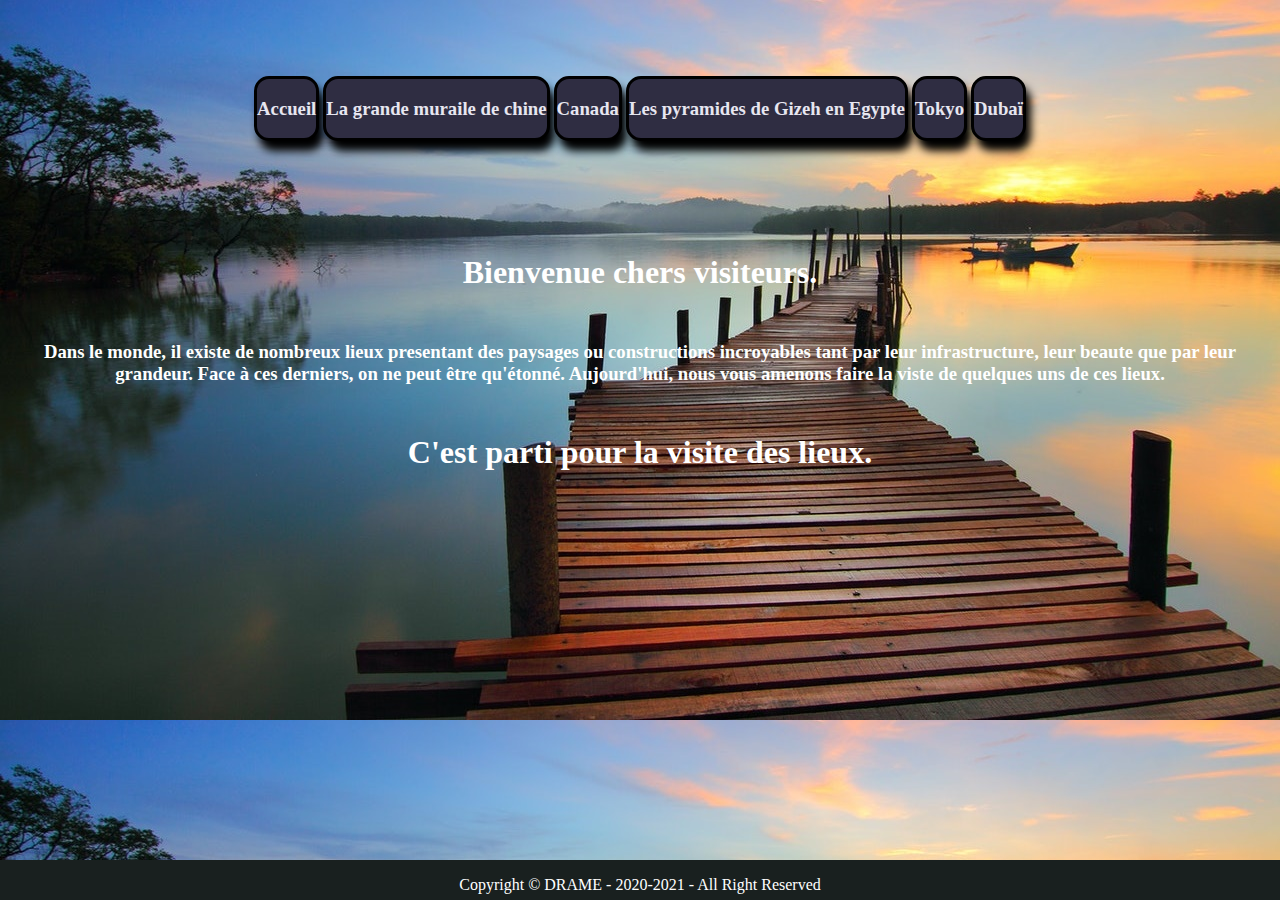
<file: index.html>
<!DOCTYPE html>
<html>
<head>
	<title>Visite historique</title>
	<meta charset="utf-8">
	<link rel="stylesheet" type="text/css" href="index.css">
</head>
<body>
	<header>
		<nav class="menu">
			<ul>
				<li class="btn">
					<a href="index.html"><h3>Accueil</h3></a>
				</li>
				<li class="btn">
					<a href="La grande muraile de chine.html"><h3>La grande muraile de chine</h3></a>
				</li>
				<li class="btn">
					<a href="Canada.html"><h3>Canada</h3></a>
				</li>
				<li class="btn">
					<a href="Les pyramides de Gizeh en Egypte.html"><h3>Les pyramides de Gizeh en Egypte</h3></a>
				</li>
				<li class="btn">
					<a href="Tokyo.html"><h3>Tokyo</h3></a>
				</li>
				<li class="btn">
					<a href="Dubaï.html"><h3>Dubaï</h3></a>
				</li>
			</ul>
		</nav>
	</header>
	<div>
		<div class="di">
			<h1>Bienvenue chers visiteurs.</h1>
		</div>
		<div class="di">
			<h3>Dans le monde, il existe de nombreux lieux presentant des paysages ou constructions incroyables tant par leur infrastructure, leur beaute que par leur grandeur. Face à ces derniers, on ne peut être qu'étonné. Aujourd'hui, nous vous amenons faire la viste de quelques uns de ces lieux.</h3>
		</div>
		<div class="di">
			<h1>C'est parti pour la visite des lieux.  </h1>
		</div>
	</div>
	<footer>
		<p>
			Copyright &copy; DRAME - 2020-2021 - All Right Reserved
        </p>
	</footer>
</body>
</html>
</file>
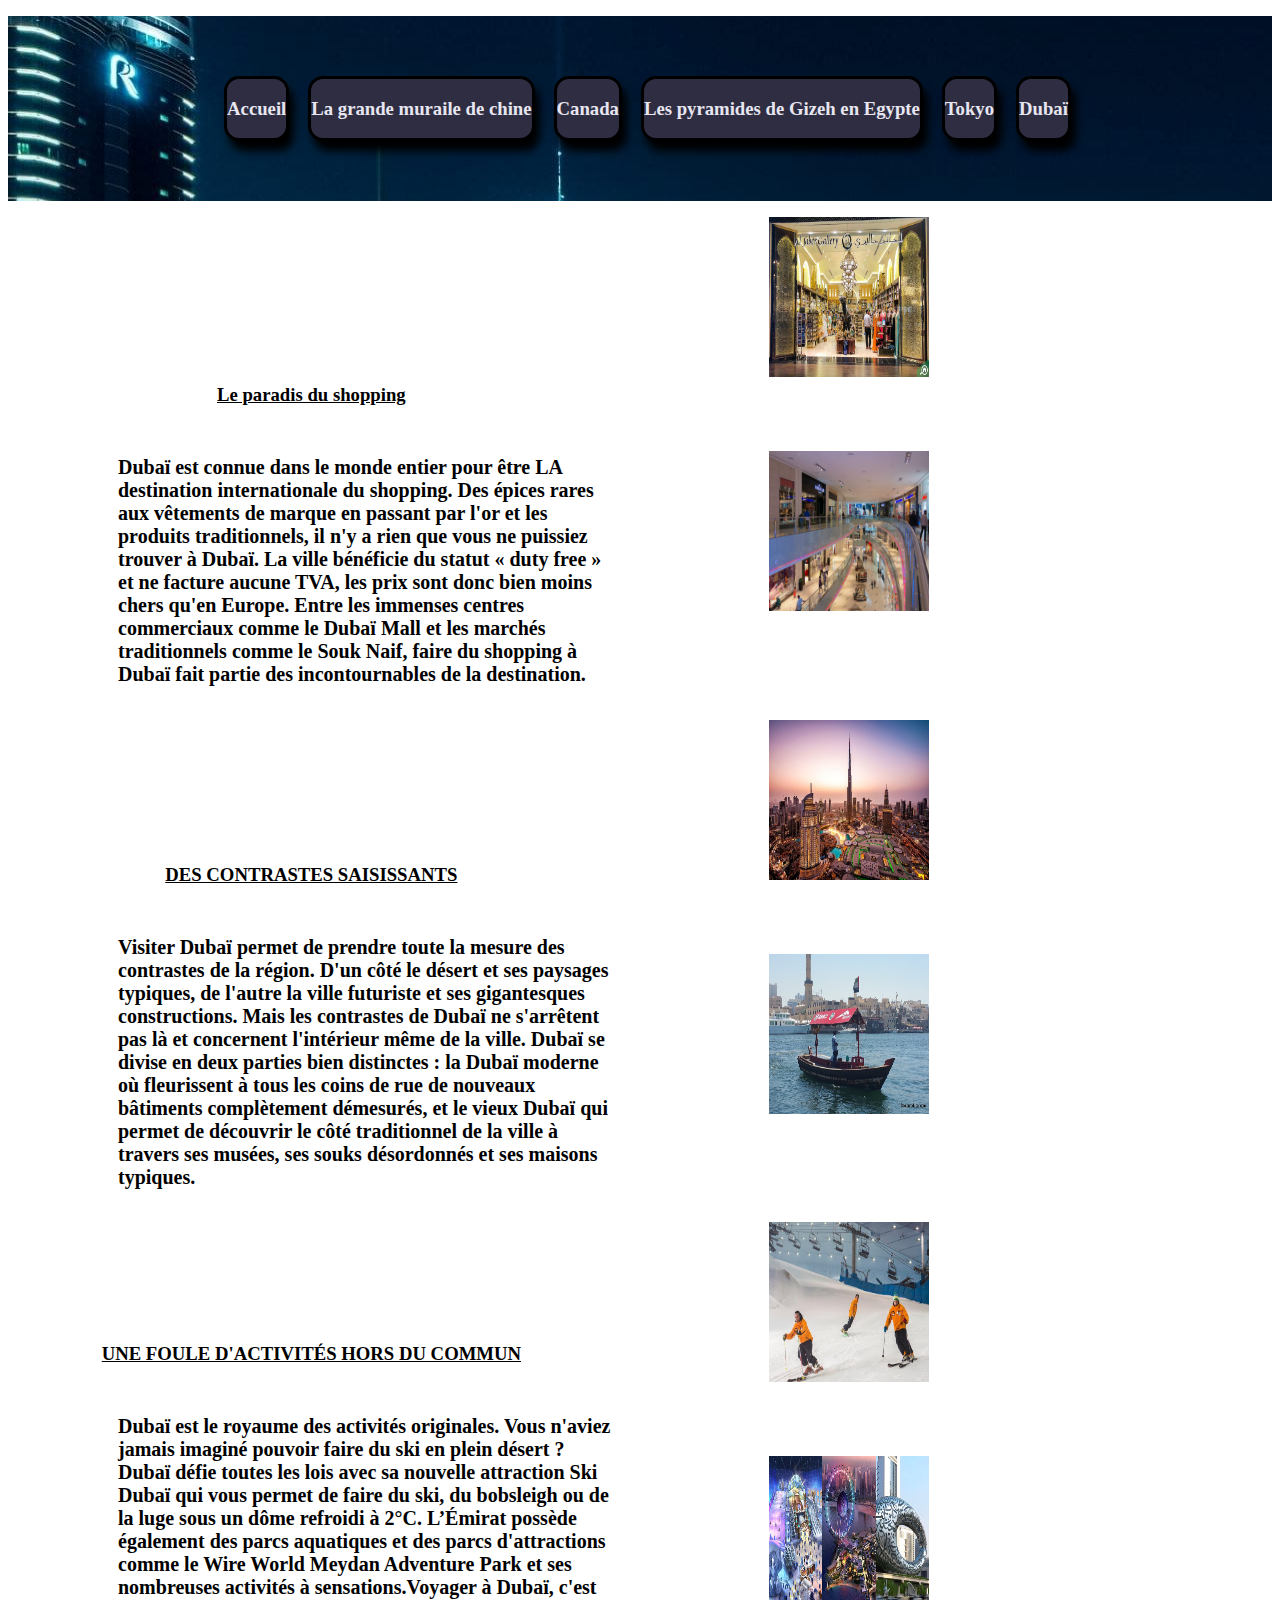
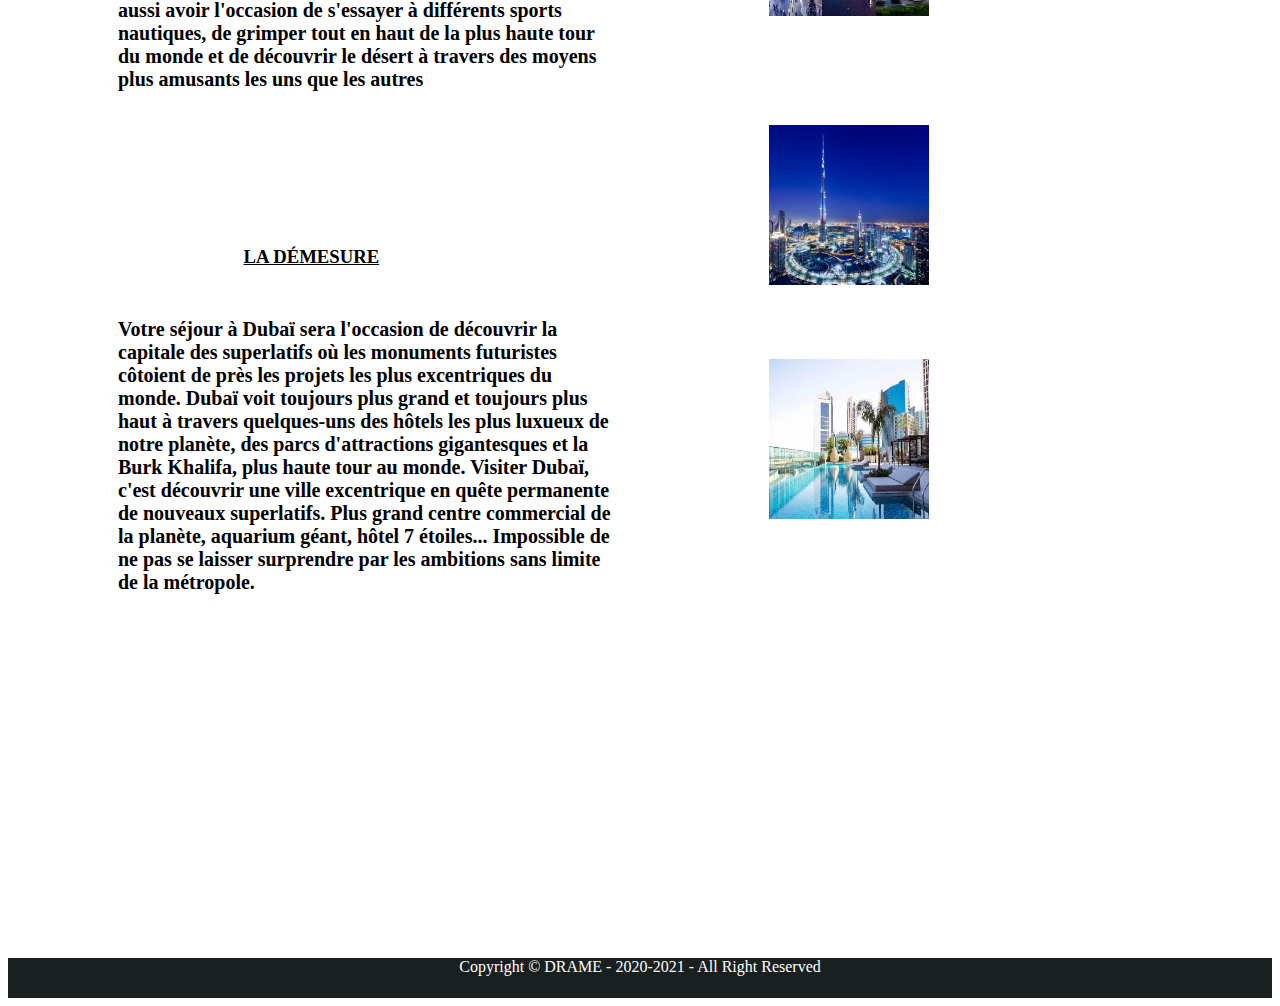
<file: Dubaï.html>
<!DOCTYPE html>
<html>
<head>
	<title>Dubaï</title>
	<meta charset="utf-8">
	<link rel="stylesheet" type="text/css" href="Canada.css">
</head>
<body>
	<header class="dubai">
		<nav class="menu">
			<ul>
				<li class="btn">
					<a href="index.html"><h3>Accueil</h3></a>
				</li>
				<li class="btn">
					<a href="La grande muraile de chine.html"><h3>La grande muraile de chine</h3></a>
				</li>
				<li class="btn">
					<a href="Canada.html"><h3>Canada</h3></a>
				</li>
				<li class="btn">
					<a href="Les pyramides de Gizeh en Egypte.html"><h3>Les pyramides de Gizeh en Egypte</h3></a>
				</li>
				<li class="btn">
					<a href="Tokyo.html"><h3>Tokyo</h3></a>
				</li>
				<li class="btn">
					<a href="Dubaï.html"><h3>Dubaï</h3></a>
				</li>
			</ul>
		</nav>
	</header>
	<div>
		<div class="a">
			<div class="lieu">
				<p class="para">
					<h3>
						Le paradis du shopping
					</h3>
				</p>
				<p class="para">
					<h5>
						Dubaï est connue dans le monde entier pour être LA destination internationale du shopping. Des épices rares aux vêtements de marque en passant par l'or et les produits traditionnels, il n'y a rien que vous ne puissiez trouver à Dubaï. La ville bénéficie du statut « duty free » et ne facture aucune TVA, les prix sont donc bien moins chers qu'en Europe. Entre les immenses centres commerciaux comme le Dubaï Mall et les marchés traditionnels comme le Souk Naif, faire du shopping à Dubaï fait partie des incontournables de la destination.
					</h5>
				</p>
			</div>
			<div class="image">
				<img src="Image/shopping.jpg">
				<img src="Image/shopping1.jpg">
			</div>
		</div>
		<div class="a">
			<div class="lieu">
				<p class="para">
					<h3>
						DES CONTRASTES SAISISSANTS
					</h3>
				</p>
				<p class="para">
					<h5>
						Visiter Dubaï permet de prendre toute la mesure des contrastes de la région. D'un côté le désert et ses paysages typiques, de l'autre la ville futuriste et ses gigantesques constructions. Mais les contrastes de Dubaï ne s'arrêtent pas là et concernent l'intérieur même de la ville. Dubaï se divise en deux parties bien distinctes : la Dubaï moderne où fleurissent à tous les coins de rue de nouveaux bâtiments complètement démesurés, et le vieux Dubaï qui permet de découvrir le côté traditionnel de la ville à travers ses musées, ses souks désordonnés et ses maisons typiques.
					</h5>
				</p>
			</div>
			<div class="image">
				<img src="Image/contraste.jpg">
				<img src="Image/contraste1.jpg">
			</div>
		</div>
		<div class="a">
			<div class="lieu">
				<p class="para">
					<h3>
						UNE FOULE D'ACTIVITÉS HORS DU COMMUN
					</h3>
				</p>
				<p class="para">
					<h5>
						Dubaï est le royaume des activités originales. Vous n'aviez jamais imaginé pouvoir faire du ski en plein désert ? Dubaï défie toutes les lois avec sa nouvelle attraction Ski Dubaï qui vous permet de faire du ski, du bobsleigh ou de la luge sous un dôme refroidi à ­2°C. L’Émirat possède également des parcs aquatiques et des parcs d'attractions comme le Wire World Meydan Adventure Park et ses nombreuses activités à sensations.Voyager à Dubaï, c'est aussi avoir l'occasion de s'essayer à différents sports nautiques, de grimper tout en haut de la plus haute tour du monde et de découvrir le désert à travers des moyens plus amusants les uns que les autres
					</h5>
				</p>
			</div>
			<div class="image">
				<img src="Image/attraction.jpg">
				<img src="Image/attraction1.jpg">
			</div>
		</div>
		<div class="a">
			<div class="lieu">
				<p class="para">
					<h3>
						LA DÉMESURE
					</h3>
				</p>
				<p class="para">
					<h5>
						Votre séjour à Dubaï sera l'occasion de découvrir la capitale des superlatifs où les monuments futuristes côtoient de près les projets les plus excentriques du monde. Dubaï voit toujours plus grand et toujours plus haut à travers quelques­-uns des hôtels les plus luxueux de notre planète, des parcs d'attractions gigantesques et la Burk Khalifa, plus haute tour au monde. Visiter Dubaï, c'est découvrir une ville excentrique en quête permanente de nouveaux superlatifs. Plus grand centre commercial de la planète, aquarium géant, hôtel 7 étoiles... Impossible de ne pas se laisser surprendre par les ambitions sans limite de la métropole.
					</h5>
				</p>
			</div>
			<div class="image">
				<img src="Image/demesure.jpg">
				<img src="Image/demesure1.jpg">
			</div>
		</div>
		<div class="vid">
			<iframe width="560" height="315" src="https://www.youtube.com/embed/1gta-g44Rkk" title="YouTube video player" frameborder="0" allow="accelerometer; autoplay; clipboard-write; encrypted-media; gyroscope; picture-in-picture" allowfullscreen></iframe>
		</div>
	</div>
	<footer>
		<p>
			Copyright &copy; DRAME - 2020-2021 - All Right Reserved
        </p>
	</footer>
</body>
</html>
</file>
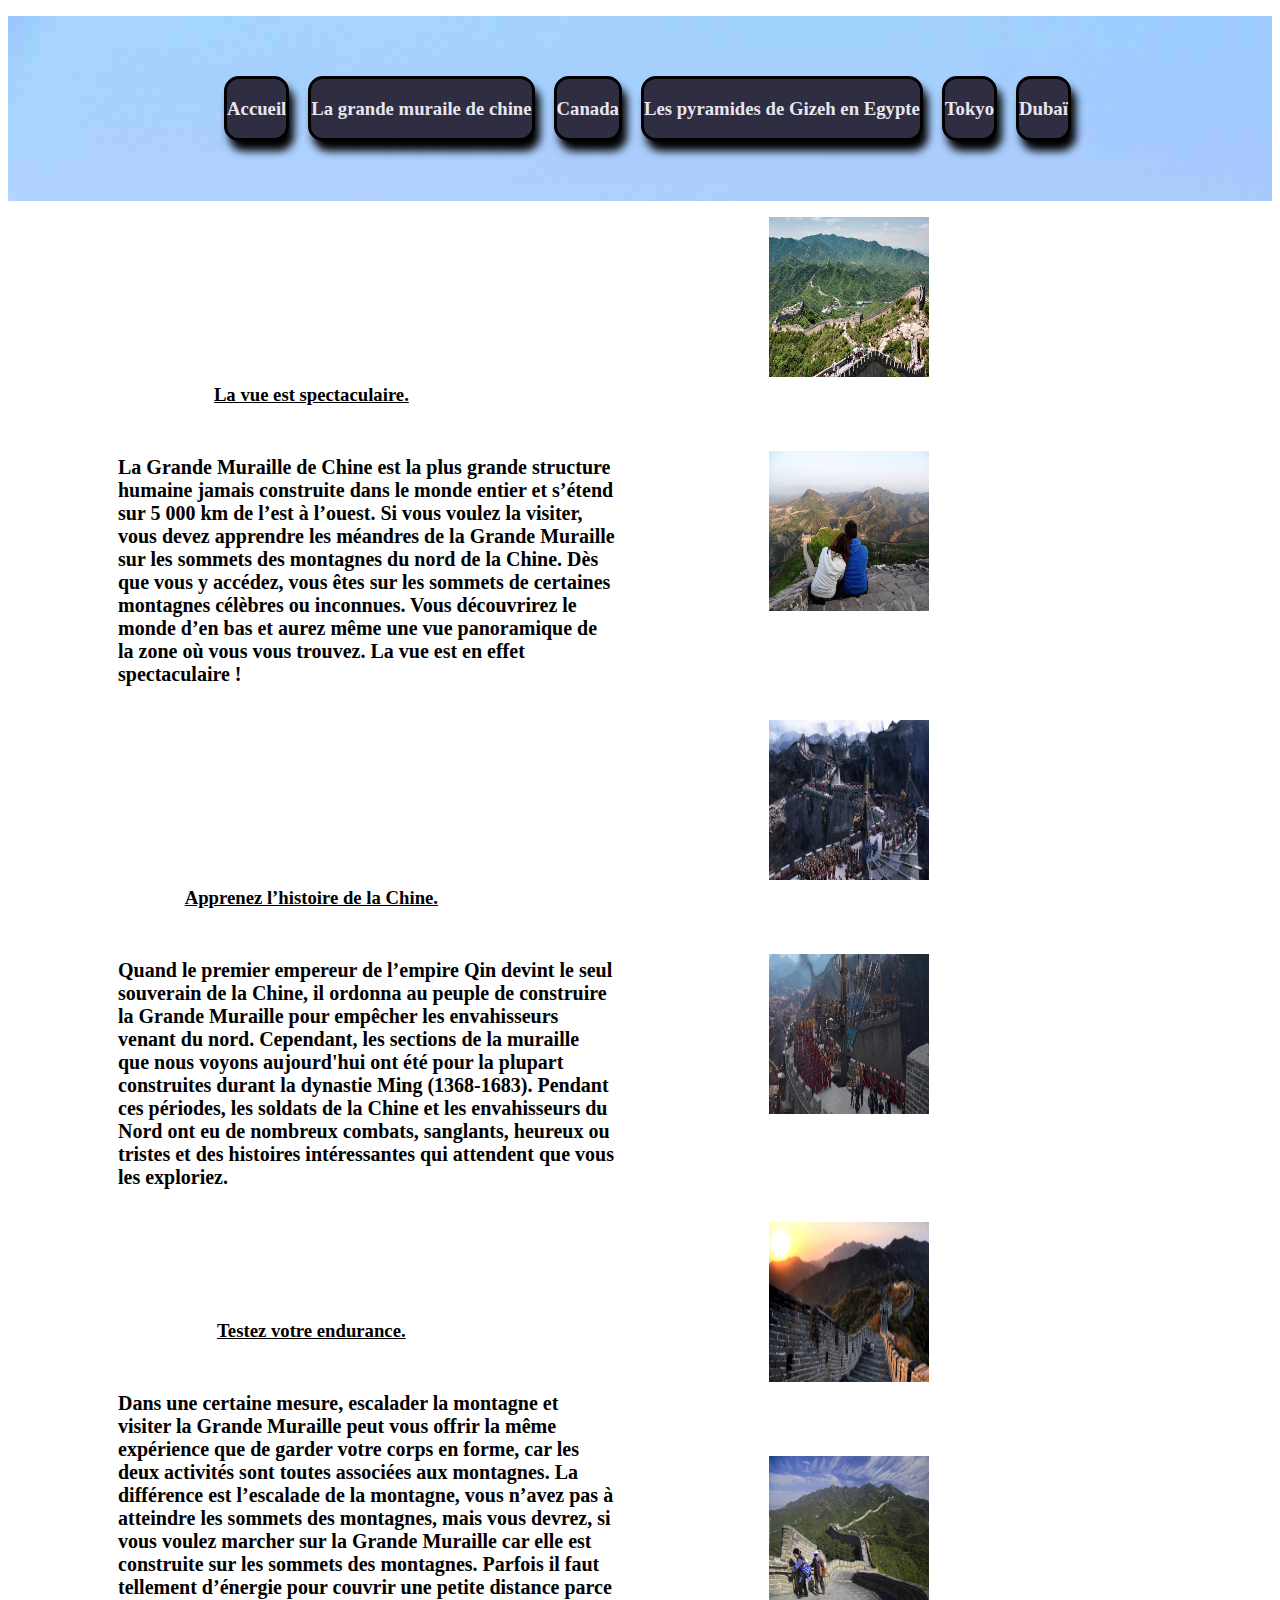
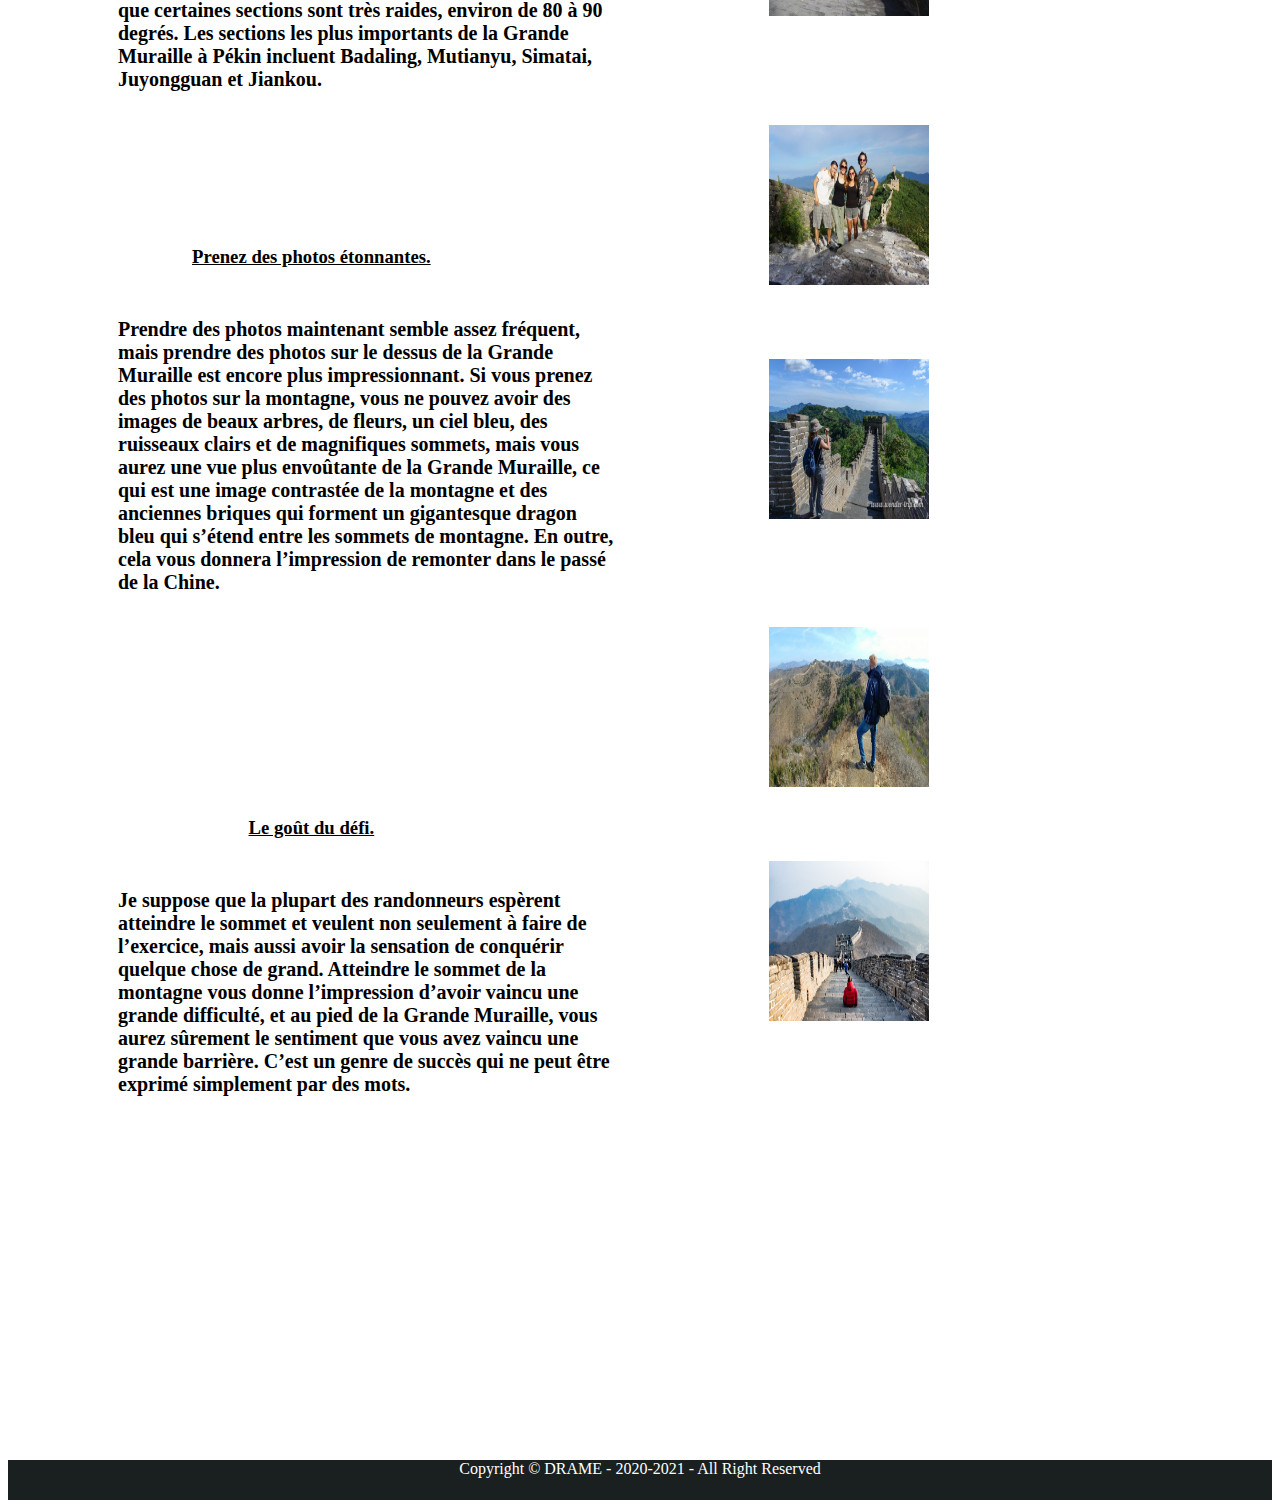
<file: La grande muraile de chine.html>
<!DOCTYPE html>
<html>
<head>
	<title>La grande muraile de chine</title>
	<meta charset="utf-8">
	<link rel="stylesheet" type="text/css" href="Canada.css">
</head>
<body>
	<header class="chine">
		<nav class="menu">
			<ul>
				<li class="btn">
					<a href="index.html"><h3>Accueil</h3></a>
				</li>
				<li class="btn">
					<a href="La grande muraile de chine.html"><h3>La grande muraile de chine</h3></a>
				</li>
				<li class="btn">
					<a href="Canada.html"><h3>Canada</h3></a>
				</li>
				<li class="btn">
					<a href="Les pyramides de Gizeh en Egypte.html"><h3>Les pyramides de Gizeh en Egypte</h3></a>
				</li>
				<li class="btn">
					<a href="Tokyo.html"><h3>Tokyo</h3></a>
				</li>
				<li class="btn">
					<a href="Dubaï.html"><h3>Dubaï</h3></a>
				</li>
			</ul>
		</nav>
	</header>
	<div>
		<div class="a">
			<div class="lieu">
				<p class="para">
					<h3>
						La vue est spectaculaire.
					</h3>
				</p>
				<p class="para">
					<h5>
						La Grande Muraille de Chine est la plus grande structure humaine jamais construite dans le monde entier et s’étend sur 5 000 km de l’est à l’ouest. Si vous voulez la visiter, vous devez apprendre les méandres de la Grande Muraille sur les sommets des montagnes du nord de la Chine. Dès que vous y accédez, vous êtes sur les sommets de certaines montagnes célèbres ou inconnues. Vous découvrirez le monde d’en bas et aurez même une vue panoramique de la zone où vous vous trouvez. La vue est en effet spectaculaire !
					</h5>
				</p>
			</div>
			<div class="image">
				<img src="Image/vue.jpg">
				<img src="Image/vue1.jpg">
			</div>
		</div>
		<div class="a">
			<div class="lieu">
				<p class="para">
					<h3>
						Apprenez l’histoire de la Chine.
					</h3>
				</p>
				<p class="para">
					<h5>
						Quand le premier empereur de l’empire Qin devint le seul souverain de la Chine, il ordonna au peuple de construire la Grande Muraille pour empêcher les envahisseurs venant du nord. Cependant, les sections de la muraille que nous voyons aujourd'hui ont été pour la plupart construites durant la dynastie Ming (1368-1683). Pendant ces périodes, les soldats de la Chine et les envahisseurs du Nord ont eu de nombreux combats, sanglants, heureux ou tristes et des histoires intéressantes qui attendent que vous les exploriez.
					</h5>
				</p>
			</div>
			<div class="image">
				<img src="Image/histoire.jpg">
				<img src="Image/histoire1.jpg">
			</div>
		</div>
		<div class="a">
			<div class="lieu">
				<p class="para">
					<h3>
						Testez votre endurance.
					</h3>
				</p>
				<p class="para">
					<h5>
						Dans une certaine mesure, escalader la montagne et visiter la Grande Muraille peut vous offrir la même expérience que de garder votre corps en forme, car les deux activités sont toutes associées aux montagnes. La différence est l’escalade de la montagne, vous n’avez pas à atteindre les sommets des montagnes, mais vous devrez, si vous voulez marcher sur la Grande Muraille car elle est construite sur les sommets des montagnes. Parfois il faut tellement d’énergie pour couvrir une petite distance parce que certaines sections sont très raides, environ de 80 à 90 degrés. Les sections les plus importants de la Grande Muraille à Pékin incluent Badaling, Mutianyu, Simatai, Juyongguan et Jiankou.
					</h5>
				</p>
			</div>
			<div class="image">
				<img src="Image/longue.jpg">
				<img src="Image/longue1.jpg">
			</div>
		</div>
		<div class="a">
			<div class="lieu">
				<p class="para">
					<h3>
						Prenez des photos étonnantes.
					</h3>
				</p>
				<p class="para">
					<h5>
						Prendre des photos maintenant semble assez fréquent, mais prendre des photos sur le dessus de la Grande Muraille est encore plus impressionnant. Si vous prenez des photos sur la montagne, vous ne pouvez avoir des images de beaux arbres, de fleurs, un ciel bleu, des ruisseaux clairs et de magnifiques sommets, mais vous aurez une vue plus envoûtante de la Grande Muraille, ce qui est une image contrastée de la montagne et des anciennes briques qui forment un gigantesque dragon bleu qui s’étend entre les sommets de montagne. En outre, cela vous donnera l’impression de remonter dans le passé de la Chine.

					</h5>
				</p>
			</div>
			<div class="image">
				<img src="Image/photo.jpg">
				<img src="Image/photo1.jpg">
			</div>
		</div>
		<div class="a">
			<div class="lieu">
				<p class="para">
					<h3>
						Le goût du défi.
					</h3>
				</p>
				<p class="para">
					<h5>
						Je suppose que la plupart des randonneurs espèrent atteindre le sommet et veulent non seulement à faire de l’exercice, mais aussi avoir la sensation de conquérir quelque chose de grand. Atteindre le sommet de la montagne vous donne l’impression d’avoir vaincu une grande difficulté, et au pied de la Grande Muraille, vous aurez sûrement le sentiment que vous avez vaincu une grande barrière. C’est un genre de succès qui ne peut être exprimé simplement par des mots.

					</h5>
				</p>
			</div>
			<div class="image">
				<img src="Image/defi.jpg">
				<img src="Image/defi1.jpg">
			</div>
		</div>
		<div class="vid">
			<iframe width="560" height="315" src="https://www.youtube.com/embed/ROj7JUHZEPU" title="YouTube video player" frameborder="0" allow="accelerometer; autoplay; clipboard-write; encrypted-media; gyroscope; picture-in-picture" allowfullscreen></iframe>
		</div>
	</div>
	<footer>
		<p>
			Copyright &copy; DRAME - 2020-2021 - All Right Reserved
        </p>
	</footer>
</body>
</html>
</file>
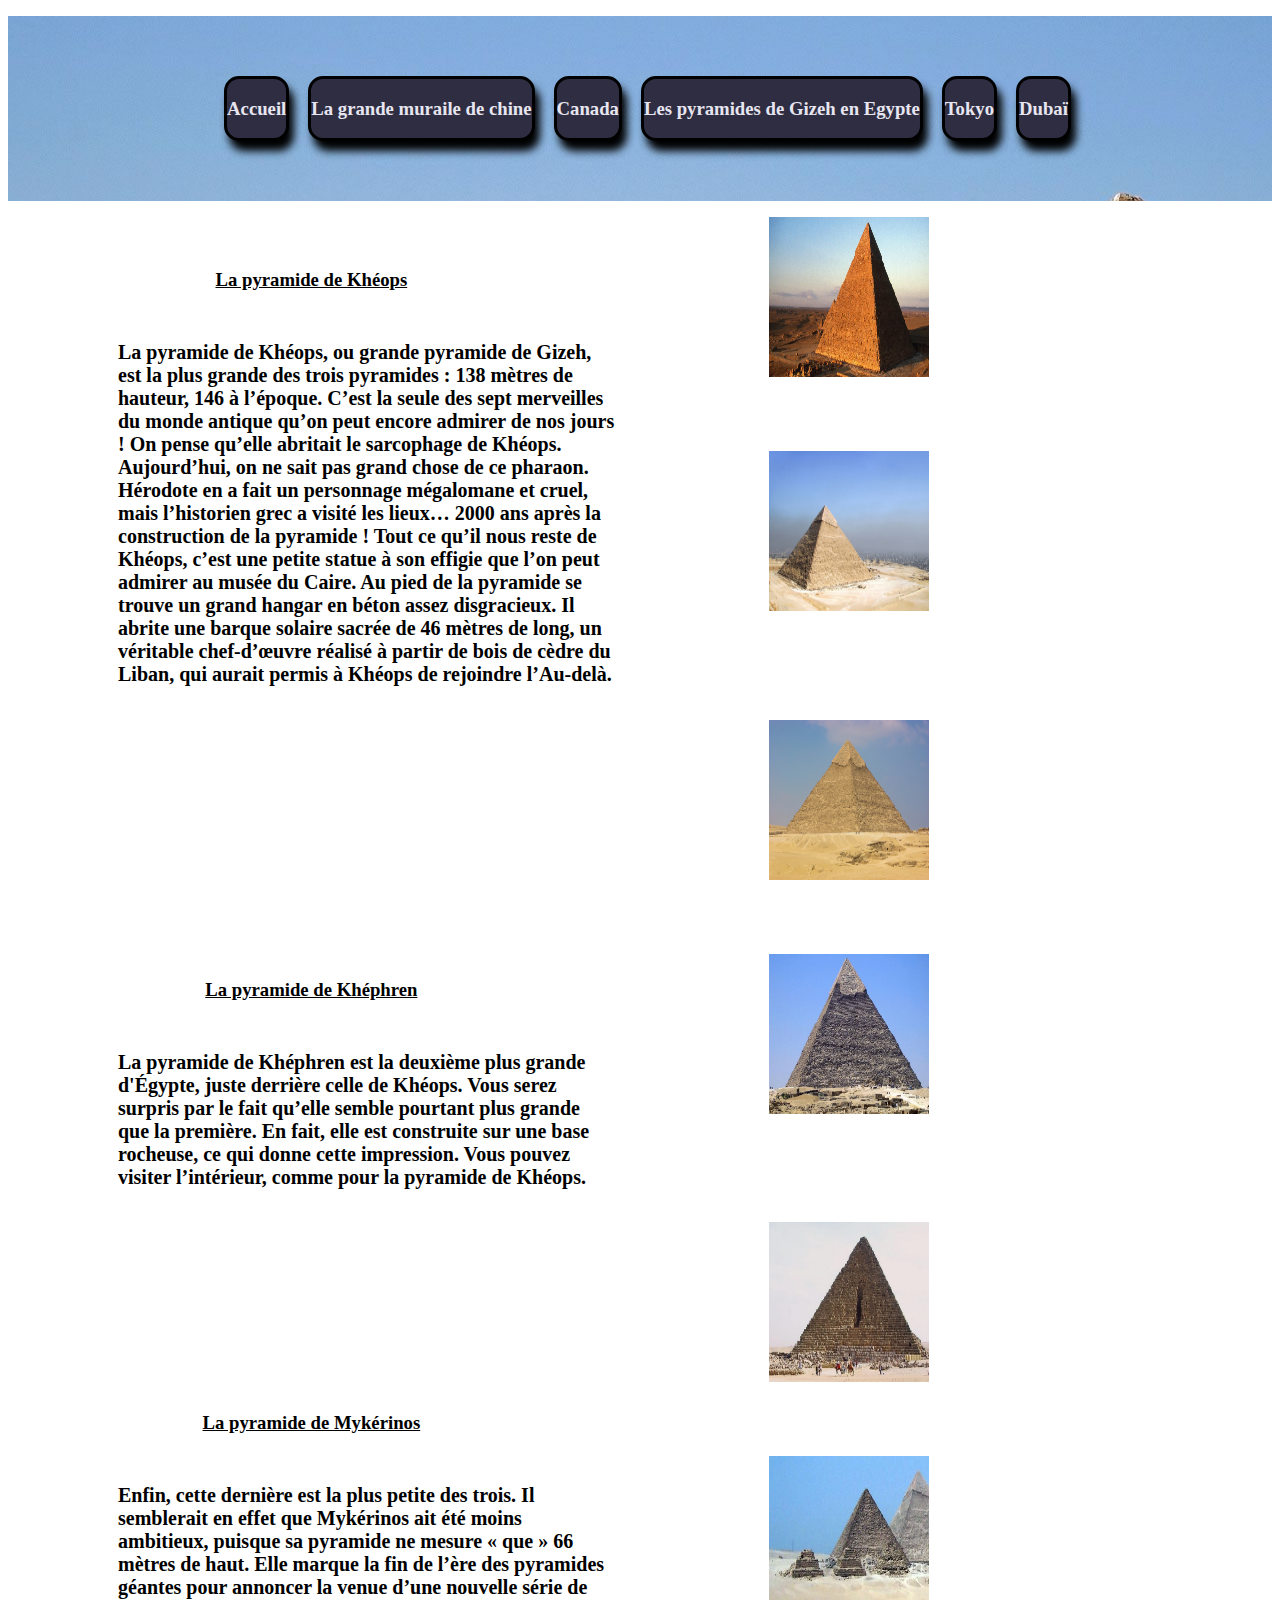
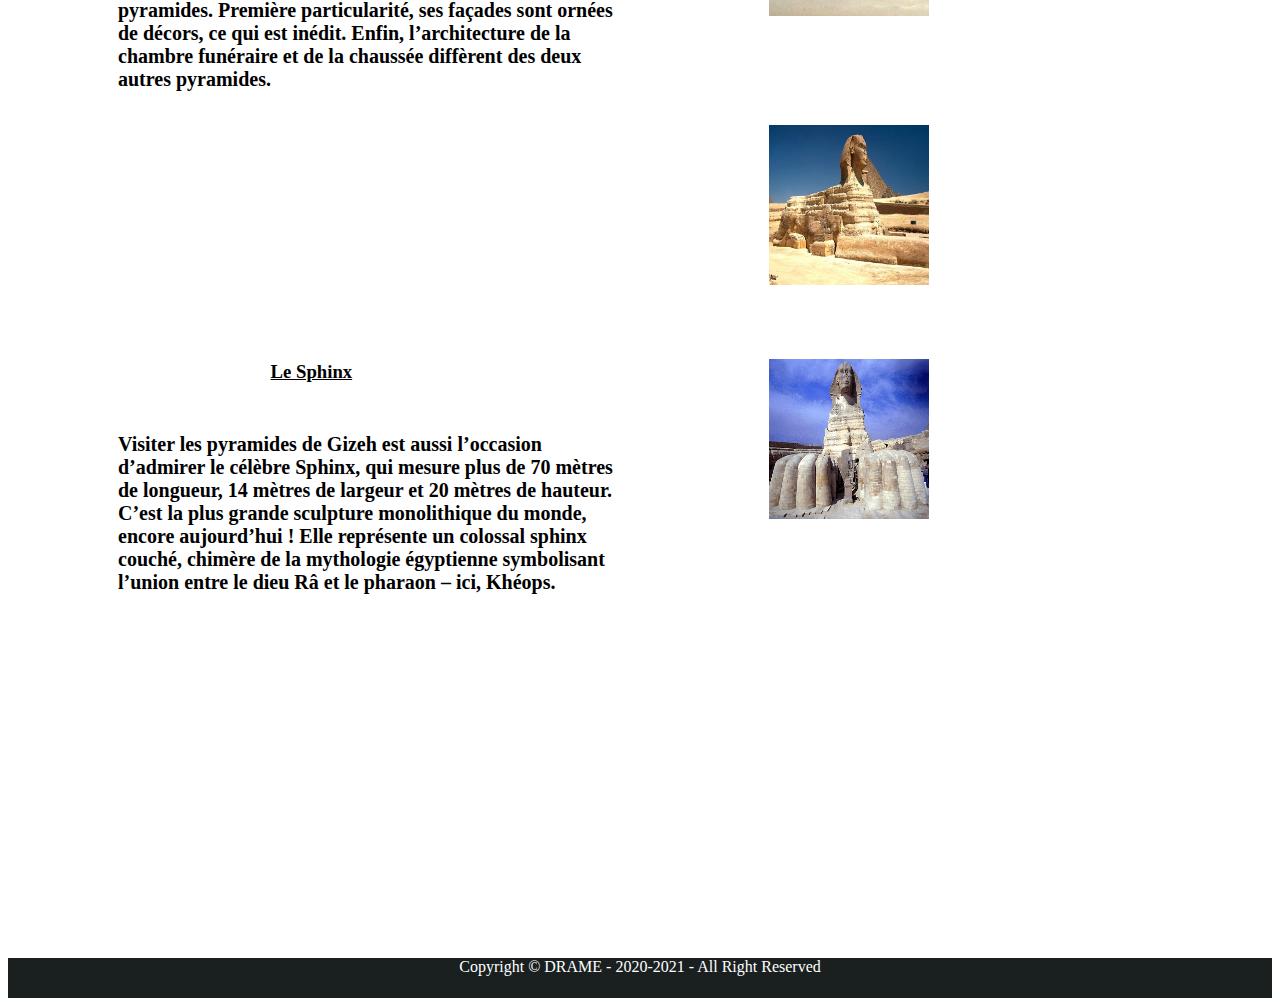
<file: Les pyramides de Gizeh en Egypte.html>
<!DOCTYPE html>
<html>
<head>
	<title>Les pyramides de Gizeh en Egypte</title>
	<meta charset="utf-8">
	<link rel="stylesheet" type="text/css" href="Canada.css">
</head>
<body>
	<header class="pyramide">
		<nav class="menu">
			<ul>
				<li class="btn">
					<a href="index.html"><h3>Accueil</h3></a>
				</li>
				<li class="btn">
					<a href="La grande muraile de chine.html"><h3>La grande muraile de chine</h3></a>
				</li>
				<li class="btn">
					<a href="Canada.html"><h3>Canada</h3></a>
				</li>
				<li class="btn">
					<a href="Les pyramides de Gizeh en Egypte.html"><h3>Les pyramides de Gizeh en Egypte</h3></a>
				</li>
				<li class="btn">
					<a href="Tokyo.html"><h3>Tokyo</h3></a>
				</li>
				<li class="btn">
					<a href="Dubaï.html"><h3>Dubaï</h3></a>
				</li>
			</ul>
		</nav>
	</header>
	<div>
		<div class="a">
			<div class="lieu">
				<p class="para">
					<h3>
						La pyramide de Khéops
					</h3>
				</p>
				<p class="para">
					<h5>La pyramide de Khéops, ou grande pyramide de Gizeh, est la plus grande des trois pyramides : 138 mètres de hauteur, 146 à l’époque. C’est la seule des sept merveilles du monde antique qu’on peut encore admirer de nos jours ! On pense qu’elle abritait le sarcophage de Khéops. Aujourd’hui, on ne sait pas grand chose de ce pharaon. Hérodote en a fait un personnage mégalomane et cruel, mais l’historien grec a visité les lieux… 2000 ans après la construction de la pyramide ! Tout ce qu’il nous reste de Khéops, c’est une petite statue à son effigie que l’on peut admirer au musée du Caire. Au pied de la pyramide se trouve un grand hangar en béton assez disgracieux. Il abrite une barque solaire sacrée de 46 mètres de long, un véritable chef-d’œuvre réalisé à partir de bois de cèdre du Liban, qui aurait permis à Khéops de rejoindre l’Au-delà.
					</h5>
				</p>
			</div>
			<div class="image">
				<img src="Image/pyramide.jpg">
				<img src="Image/pyramide1.jpg">
			</div>
		</div>
		<div class="a">
			<div class="lieu">
				<p class="para">
					<h3>
						La pyramide de Khéphren
					</h3>
				</p>
				<p class="para">
					<h5>La pyramide de Khéphren est la deuxième plus grande d'Égypte, juste derrière celle de Khéops. Vous serez surpris par le fait qu’elle semble pourtant plus grande que la première. En fait, elle est construite sur une base rocheuse, ce qui donne cette impression. Vous pouvez visiter l’intérieur, comme pour la pyramide de Khéops.</h5>
				</p>
			</div>
			<div class="image">
				<img src="Image/khephren.jpg">
				<img src="Image/Pyramide-de-Khephren.jpg">
			</div>
		</div>
		<div class="a">
			<div class="lieu">
				<p class="para">
					<h3>
						La pyramide de Mykérinos
					</h3>
				</p>
				<p class="para">
					<h5>Enfin, cette dernière est la plus petite des trois. Il semblerait en effet que Mykérinos ait été moins ambitieux, puisque sa pyramide ne mesure « que » 66 mètres de haut. Elle marque la fin de l’ère des pyramides géantes pour annoncer la venue d’une nouvelle série de pyramides. Première particularité, ses façades sont ornées de décors, ce qui est inédit. Enfin, l’architecture de la chambre funéraire et de la chaussée diffèrent des deux autres pyramides.</h5>
				</p>
			</div>
			<div class="image">
				<img src="Image/Pyramide-de-Mykerinos1.jpg">
				<img src="Image/Pyramide-de-Mykerinos.jpg">
			</div>
		</div>
		<div class="a">
			<div class="lieu">
				<p class="para">
					<h3>
						Le Sphinx
					</h3>
				</p>
				<p class="para">
					<h5>Visiter les pyramides de Gizeh est aussi l’occasion d’admirer le célèbre Sphinx, qui mesure plus de 70 mètres de longueur, 14 mètres de largeur et 20 mètres de hauteur. C’est la plus grande sculpture monolithique du monde, encore aujourd’hui ! Elle représente un colossal sphinx couché, chimère de la mythologie égyptienne symbolisant l’union entre le dieu Râ et le pharaon – ici, Khéops.</h5>
				</p>
			</div>
			<div class="image">
				<img src="Image/sphinx.jpg">
				<img src="Image/sphinx2.jpg">
			</div>
		</div>
		<div class="vid">
			<iframe width="560" height="315" src="https://www.youtube.com/embed/5gnEkZe6-8U" title="YouTube video player" frameborder="0" allow="accelerometer; autoplay; clipboard-write; encrypted-media; gyroscope; picture-in-picture" allowfullscreen></iframe>
		</div>
	</div>
	<footer>
		<p>
			Copyright &copy; DRAME - 2020-2021 - All Right Reserved
        </p>
	</footer>
</body>
</html>
</file>
<file: index.css>
footer{
	background-color: #19201F;
	color: white;
	bottom: 0px;
	position: absolute;
	right: 0px;
	width: 100%;
	height: 40px;
	text-align: center;
}
body{
	background-image:url(Image/logo.jpg);
	background-size: 100%;
}
nav{
	color: black;
	font-weight: bold;
}
nav.menu ul li.btn a{
	text-decoration: none;
	color: #E7E6F0;
}
nav.menu ul li.btn:hover a{
	color: #2F2D42;
}
nav.menu ul li.btn:hover{
	background-color: #E7E6F0;
	transition: 0.5s;
}
nav.menu ul li.btn{
	list-style-type: none;
	display: inline-block;
	background-color: #2F2D42;
	border-style: solid;
	border-radius: 15px;
	box-shadow: 5px 10px 8px black;
}
nav.menu ul{
	text-align: center;
	padding: 60px;
}
h1, h3{
	text-align: center;
}
div div.di{
	padding: 15px;
}
div{
	color: white;
	background-color: #636179 tr
	width: 1320px;
	height: 60px
}
</file>
<file: Canada.css>
body{
	background-attachment: fixed;
	position: relative;
}
footer{
	background-color: #19201F;
	color: white;
	bottom: 0px;
	position: relative;
	right: 0px;
	width: 100%;
	height: 40px;
	text-align: center;
}
nav.menu ul li.btn a{
	text-decoration: none;
	color: #E7E6F0;
}
nav.menu ul li.btn:hover a{
	color: #2F2D42;
}
nav.menu ul li.btn:hover{
	background-color: #E7E6F0;
	transition: 0.5s;
}
nav.menu ul li.btn{
	list-style-type: none;
	display: inline-block;
	background-color: #2F2D42;
	border-style: solid;
	border-radius: 15px;
	box-shadow: 5px 10px 8px black;
	margin-left: 15px;
}
nav.menu ul{
	text-align: center;
	padding: 60px;
}
div div.a div{
	display: inline-block;
}
div div.a {
	display: inline-block;
}
div div.a div{
	width: 48%;	
}
img{
	width: 160px;
	height: 160px;
	margin-left: 150px;
}
div div.a div.lieu h3{
	text-align: center;
	text-decoration: underline;
	margin-bottom: 50px
}
div div.a div.lieu h5{
	margin-left:110px;
	font-size: 20px;
}
div div.a div.image img{
	margin-bottom: 70px;
}

header.canada nav.menu{
	background-image: url(Image/canadaall.jpg);
	background-repeat: no-repeat;	
}
header.dubai nav.menu{
	background-image: url(Image/dubaiall.jpg);
	background-repeat: no-repeat;
}
header.tokyo nav.menu{
	background-image: url(Image/tokyoall.jpg);
	background-repeat: no-repeat;
}
header.chine nav.menu{
	background-image: url(Image/chineall.jpg);
	background-repeat: no-repeat;
}
header.pyramide nav.menu{
	background-image: url(Image/pyramideall.jpg);
	background-repeat: no-repeat;
}
div div.vid{
	display: flex;
	justify-content: center;
}
</file>
